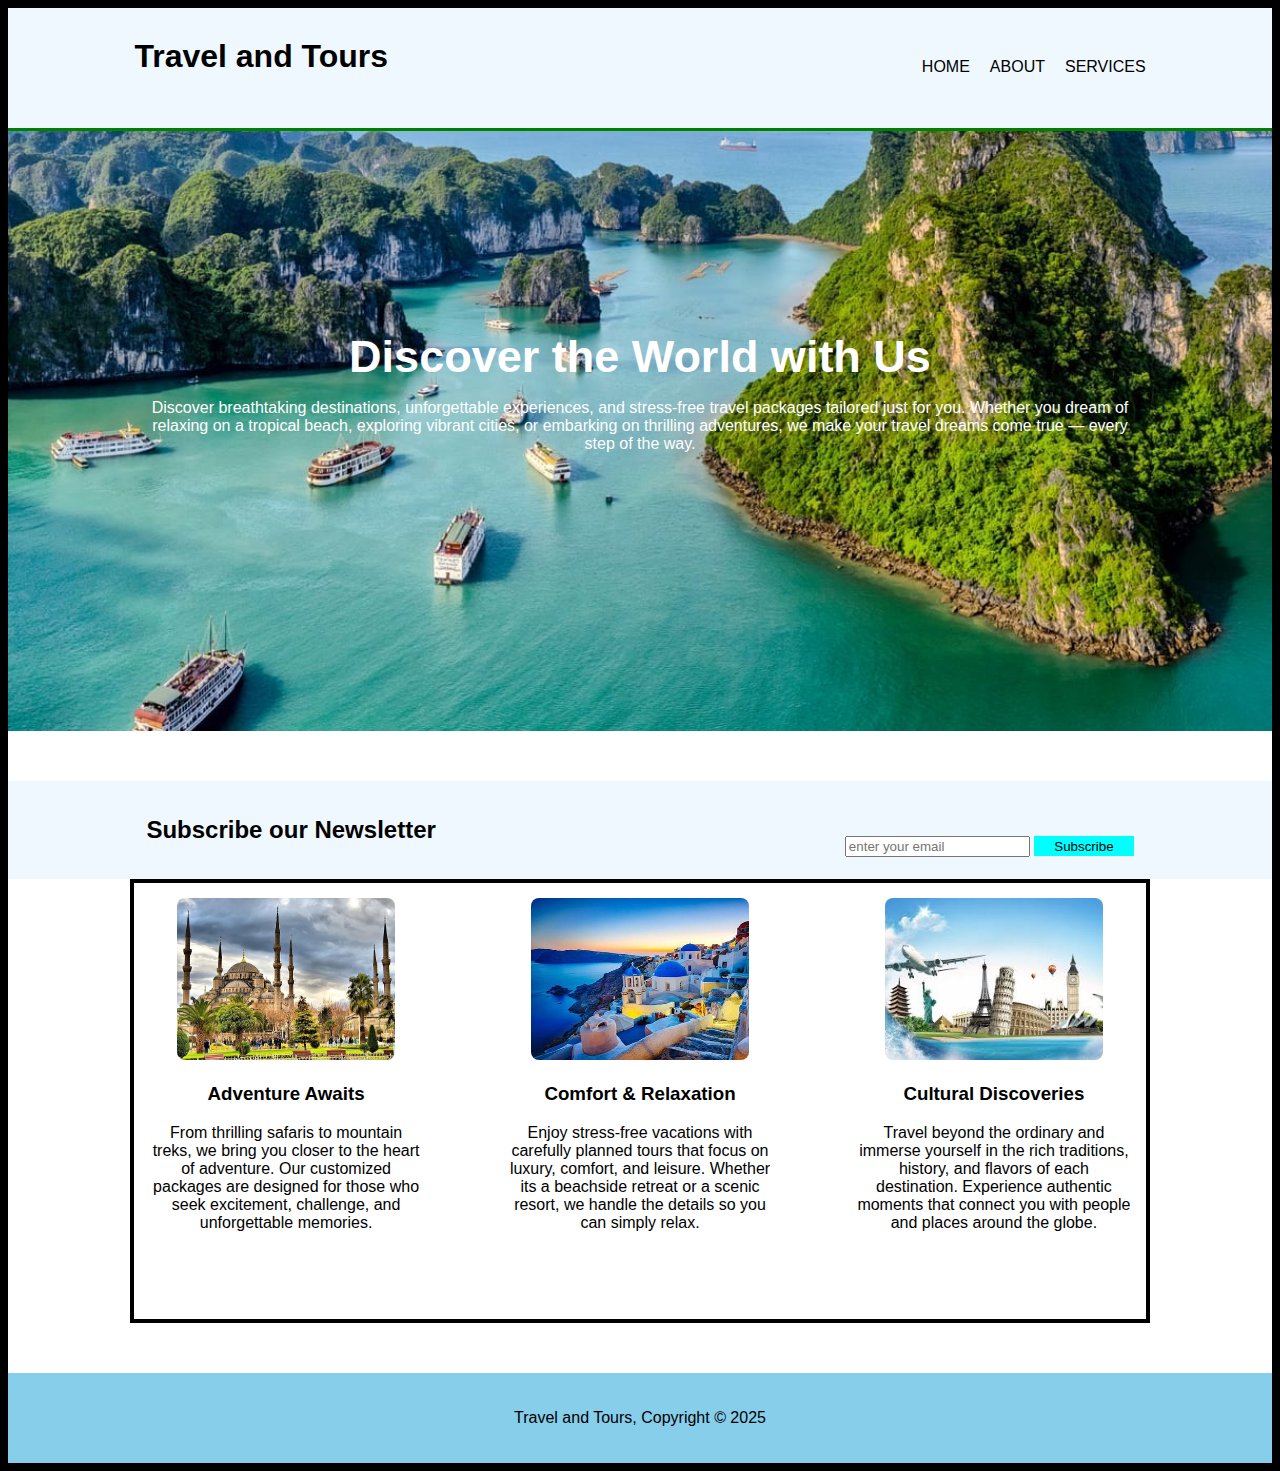
<file: index.html>
<!DOCTYPE html>
<html lang="en">

<head>
    <meta charset="UTF-8">
    <meta name="viewport" content="width=device-width, initial-scale=1.0">
    <title>Website</title>
    <link rel="stylesheet" href="style.css">
</head>

<body>
    <header>
        <div class="container">
            <div id="branding">
                <h1>Travel and Tours</h1>
            </div>
            <nav>
                <ul>
                    <li><a href="index.html">Home</a></li>
                    <li><a href="about.html">About</a></li>
                    <li><a href="services.html">Services</a></li>

                </ul>
            </nav>
        </div>
    </header>

    <section id="showcase">
        <div class="container">
            <h1>Discover the World with Us</h1>
            <p>
                Discover breathtaking destinations, unforgettable experiences, and stress-free travel packages tailored
                just for you. Whether you dream of relaxing on a tropical beach, exploring vibrant cities, or embarking
                on thrilling adventures, we make your travel dreams come true — every step of the way.
            </p>

        </div>

    </section>
    <section id="newsletter">
        <div class="container">
            <h2>Subscribe our Newsletter</h2>
            <form>
                <input type="email" placeholder="enter your email">
                <button type="submit" class="button-1">Subscribe</button>
            </form>
        </div>
    </section>


    <section id="boxes">
        <div class="container">
            <div class="box">
                <img src="images/2b.jpg">
                <h3>Adventure Awaits</h3>
                <p>From thrilling safaris to mountain treks, we bring you closer to the heart of adventure. Our
                    customized packages are designed for those who seek excitement, challenge, and unforgettable
                    memories.
                </p>
            </div>
            <div class="box">
                <img src="images/greece-dest.jpg">
                <h3>Comfort & Relaxation</h3>
                <p>Enjoy stress-free vacations with carefully planned tours that focus on luxury, comfort, and
                    leisure. Whether its a beachside retreat or a scenic resort, we handle the details so you can
                    simply relax.
                </p>
            </div>
            <div class="box">
                <img src="images/travel-tours.jpg">
                <h3>Cultural Discoveries</h3>
                <p>Travel beyond the ordinary and immerse yourself in the rich traditions, history, and flavors
                    of each destination. Experience authentic moments that connect you with people and places
                    around the globe.
                </p>

            </div>
        </div>
    </section>
    <footer>
        <p>
            Travel and Tours, Copyright &copy; 2025</p>
    </footer>


</body>

</html>
</file>
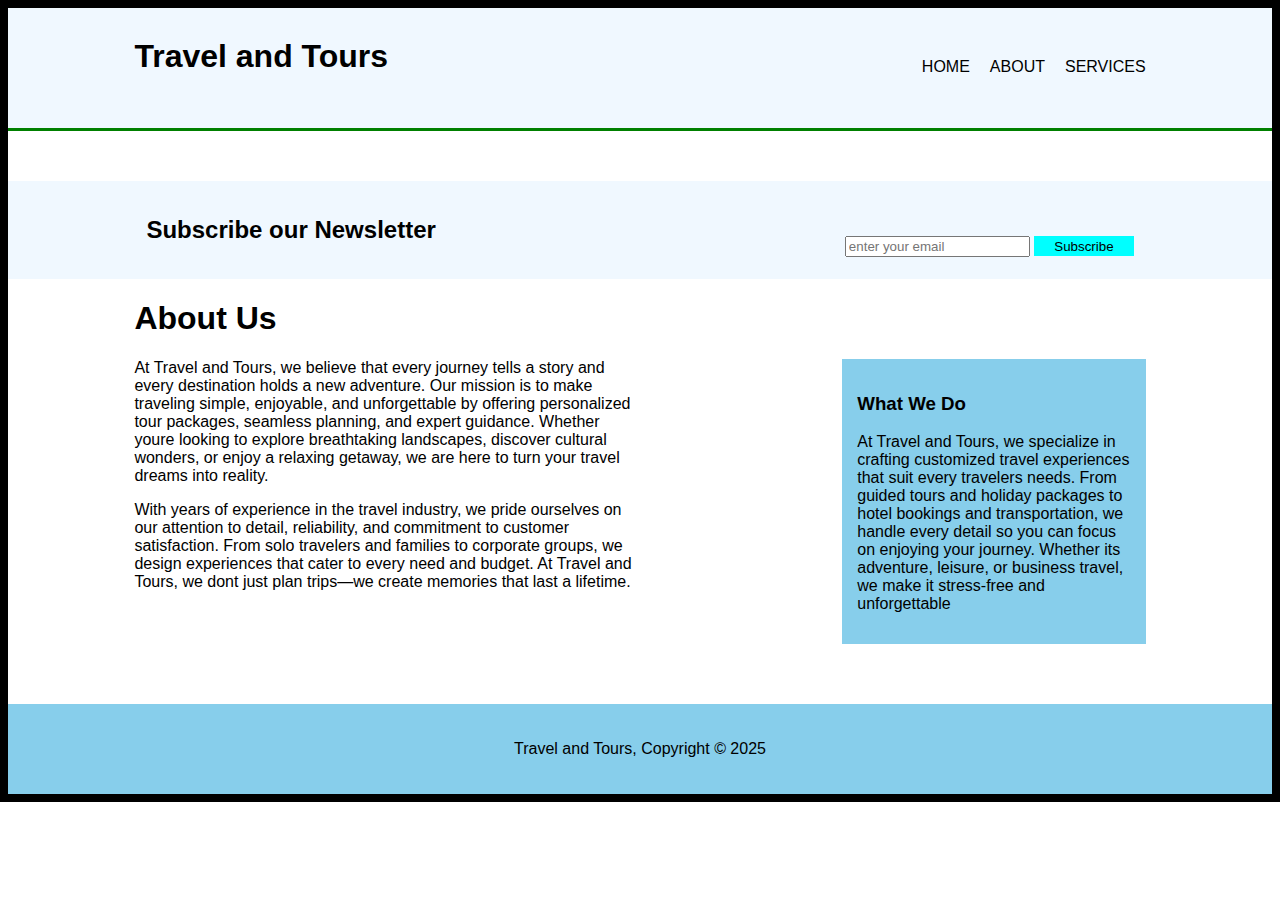
<file: about.html>
<!DOCTYPE html>
<html lang="en">

<head>
    <meta charset="UTF-8">
    <meta name="viewport" content="width=device-width, initial-scale=1.0">
    <title>Website | About</title>
    <link rel="stylesheet" href="style.css">
</head>

<body>
    <header>
        <div class="container">
            <div id="branding">
                <h1>Travel and Tours</h1>
            </div>
            <nav>
                <ul>
                    <li><a href="index.html">Home</a></li>
                    <li><a href="about.html">About</a></li>
                    <li><a href="services.html">Services</a></li>

                </ul>
            </nav>
        </div>
    </header>

    </section>
    <section id="newsletter">
        <div class="container">
            <h2>Subscribe our Newsletter</h2>
            <form>
                <input type="email" placeholder="enter your email">
                <button type="submit" class="button-1">Subscribe</button>
            </form>
        </div>
    </section>


    <section id="main">
        <div class="container">
            <article id="main-col">
                <h1 class="page-title">About Us</h1>
                <p>
                    At Travel and Tours, we believe that every journey tells a story and every destination holds a new
                    adventure. Our mission is to make traveling simple, enjoyable, and unforgettable by offering
                    personalized tour packages, seamless planning, and expert guidance. Whether youre looking to
                    explore breathtaking landscapes, discover cultural wonders, or enjoy a relaxing getaway, we are here
                    to turn your travel dreams into reality.
                </p>
                <p>
                    With years of experience in the travel industry, we pride ourselves on our attention to detail,
                    reliability, and commitment to customer satisfaction. From solo travelers and families to corporate
                    groups, we design experiences that cater to every need and budget. At Travel and Tours, we dont just
                    plan trips—we create memories that last a lifetime.
                </p>
            </article>

            <aside id="sidebar">
                <div class="dark">

                    <h3>What We Do</h3>
                    <p>
                        At Travel and Tours, we specialize in crafting customized travel experiences that suit every
                        travelers needs. From guided tours and holiday packages to hotel bookings and transportation, we
                        handle every detail so you can focus on enjoying your journey. Whether its adventure, leisure,
                        or
                        business travel, we make it stress-free and unforgettable
                    </p>
                </div>
            </aside>



        </div>
    </section>
    <footer>
        <p>
            Travel and Tours, Copyright &copy; 2025</p>
    </footer>


</body>

</html>
</file>
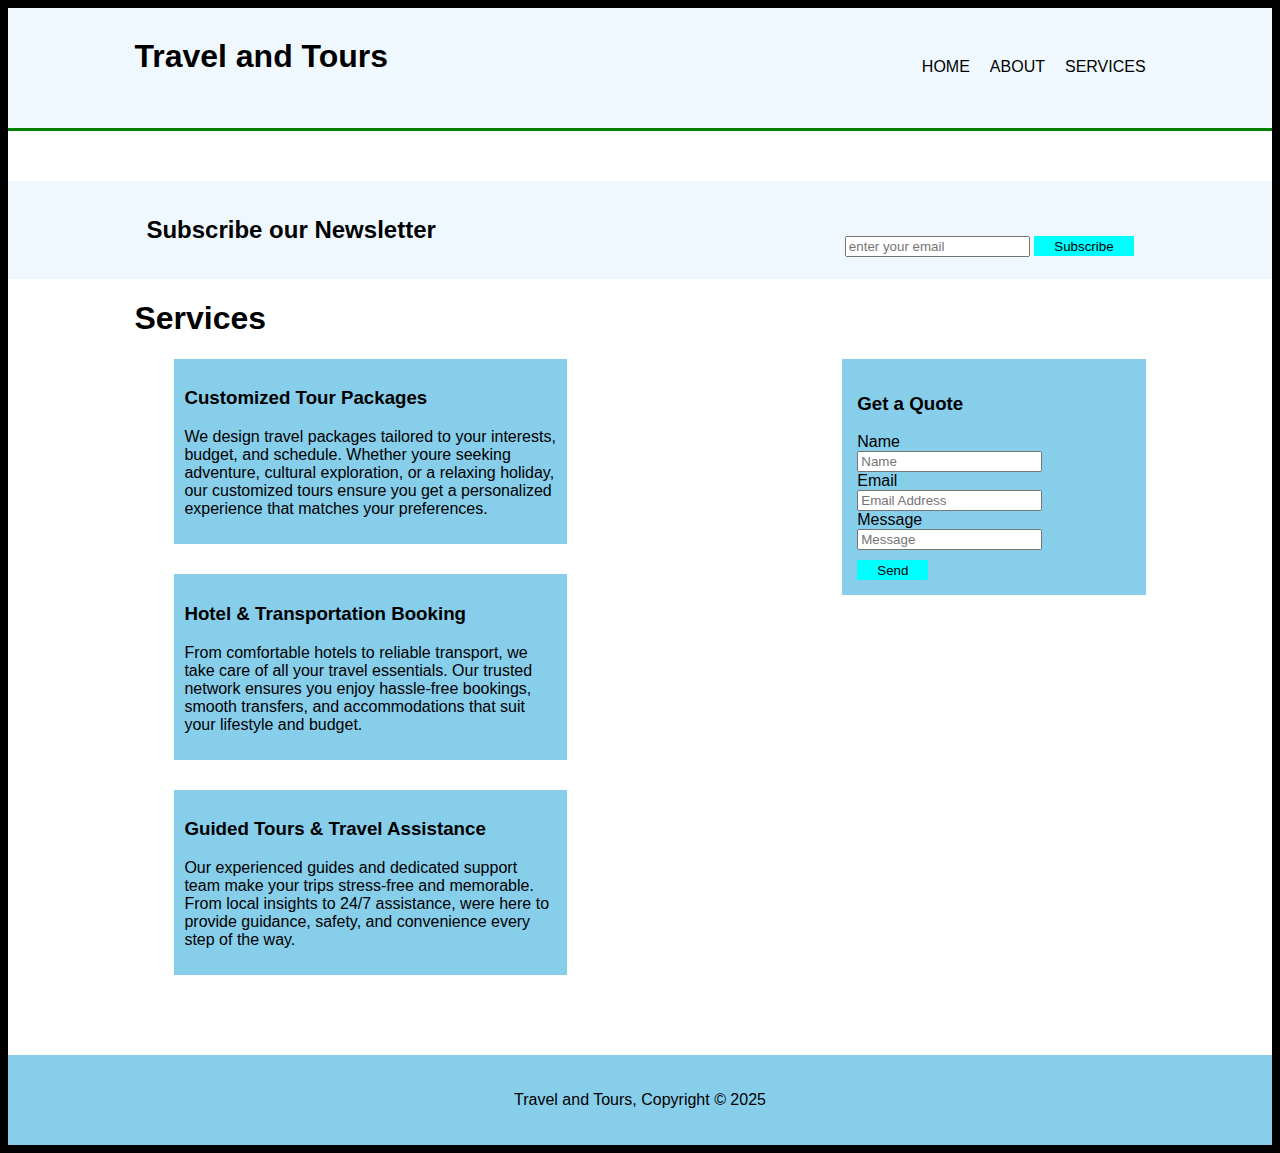
<file: services.html>
<!DOCTYPE html>
<html lang="en">

<head>
    <meta charset="UTF-8">
    <meta name="viewport" content="width=device-width, initial-scale=1.0">
    <title>Website |Services</title>
    <link rel="stylesheet" href="style.css">
</head>

<body>
    <header>
        <div class="container">
            <div id="branding">
                <h1>Travel and Tours</h1>
            </div>
            <nav>
                <ul>
                    <li><a href="index.html">Home</a></li>
                    <li><a href="about.html">About</a></li>
                    <li><a href="services.html">Services</a></li>

                </ul>
            </nav>
        </div>
    </header>

    </section>
    <section id="newsletter">
        <div class="container">
            <h2>Subscribe our Newsletter</h2>
            <form>
                <input type="email" placeholder="enter your email">
                <button type="submit" class="button-1">Subscribe</button>
            </form>
        </div>
    </section>


    <section id="main">
        <div class="container">
            <article id="main-col">
                <h1 class="page-title">Services</h1>
                <ul id="services">
                    <li>
                        <h3>Customized Tour Packages</h3>
                        <p>
                            We design travel packages tailored to your interests, budget, and schedule. Whether youre
                            seeking adventure, cultural exploration, or a relaxing holiday, our customized tours ensure
                            you get a personalized experience that matches your preferences.
                        </p>
                    </li>
                    <li>
                        <h3>Hotel & Transportation Booking</h3>
                        <p>
                            From comfortable hotels to reliable transport, we take care of all your travel essentials.
                            Our trusted network ensures you enjoy hassle-free bookings, smooth transfers, and
                            accommodations that suit your lifestyle and budget.
                        </p>
                    </li>
                    <li>
                        <h3>Guided Tours & Travel Assistance</h3>
                        <p>
                            Our experienced guides and dedicated support team make your trips stress-free and memorable.
                            From local insights to 24/7 assistance, were here to provide guidance, safety, and
                            convenience every step of the way.
                        </p>
                    </li>
                </ul>
            </article>

            <aside id="sidebar">
                <div class="dark">

                    <h3>Get a Quote</h3>
                    <form class="quote">
                        <div>
                            <label>Name</label><br>
                            <input type="text" placeholder="Name">
                        </div>
                        <div>
                            <label>Email</label><br>
                            <input type="text" placeholder="Email Address">
                        </div>
                        <div>
                            <label>Message</label><br>
                            <input type="text" placeholder="Message">
                        </div>
                        <button class="button-1" type="submit">Send</button>
                    </form>

                </div>
            </aside>



        </div>
    </section>
    <footer>
        <p>
            Travel and Tours, Copyright &copy; 2025</p>
    </footer>


</body>

</html>
</file>
<file: style.css>
body {
    margin: 0;
    padding: 0;
    font-family: Arial, Helvetica, sans-serif;
    background-color: white;
    border: 8px solid black;
}

.container {
    width: 80%;
    margin: auto;
    overflow: hidden;
}

header {
    background-color: aliceblue;
    color: black;
    padding-top: 30px;
    min-height: 70px;
    border-bottom: green 3px solid
}

header a {
    text-transform: uppercase;
    text-decoration: none;
    color: black;
    font-size: 16px;
}

header ul {
    margin: 0;
    padding: 0;

}

header li {
    float: left;
    display: inline;
    padding: o 20px 0 20px;


}

header #branding {
    float: left;
}

header #branding h1 {
    margin: 0;

}

header ul {
    float: right;
    margin-top: 20px;
    display: flex;
    gap: 20px;
}

header a:hover {
    color: aqua;
    font-weight: bold;
}

#showcase {
    background: url("images/vietnam-thumb.jpg") no-repeat center center/cover;
    height: 400px;
    color: white;
    text-align: center;
    padding: 100px 20px;

}

#showcase h1 {
    margin-top: 100px;
    margin-bottom: 10px;
    font-size: 45px;

}

#showcase h1 p {
    font-size: 25px;
}

#newsletter {
    padding: 15px;
    color: black;
    background: aliceblue;
    margin-top: 50px;

}

#newsletter h2 {
    float: left;
}

#newsletter form {
    float: right;
    margin-top: 30px;

}

.button-1 {
    height: 20px;
    background: aqua;
    border: 0;
    padding-left: 20px;
    padding-right: 20px;
    color: black;
    margin-top: 10px;
}

.dark {
    padding: 15px;
    color: black;
    background: skyblue;
    margin-top: 70px;
    margin-bottom: 10px;
}

#boxes .container {
    display: flex;
    flex-wrap: wrap;
    justify-content: space-between;
    row-gap: 8px;
    border: 4px solid black;
}

#boxes .box {
    flex: 0 0 30%;
    max-width: 30%;
    padding: 15px;
    text-align: center;
    border-radius: 10px;
    background-color: white;
    box-sizing: border-box;
}

#boxes .box img {
    width: 80%;
    height: 40%;
    border-radius: 8px;
}

aside#sidebar {
    float: right;
    margin-top: 10px;
    width: 30%;
}

article#main-col {
    float: left;
    width: 50%;
}


ul#services li {
    list-style: none;
    padding: 10px;
    margin-bottom: 30px;
    border: green;
    background-color: skyblue;
    width: 80%;
}

footer {
    padding: 20px;
    color: black;
    background-color: skyblue;
    text-align: center;
    width: 100%;
    margin: 0;
    margin-top: 50px;
    box-sizing: border-box;
}

@media (max-width:768px) {

    header #branding,
    header nav,
    header nav li,
    #newsletter h1,
    #newsletter form,
    #boxes.box,
    article#main-col,
    aside#sidebar {
        float: none;
        text-align: center;
        width: 100%;
    }
}

header {
    padding-bottom: 20px;
}

#showcase h1 {
    margin-top: 40;

}
</file>
